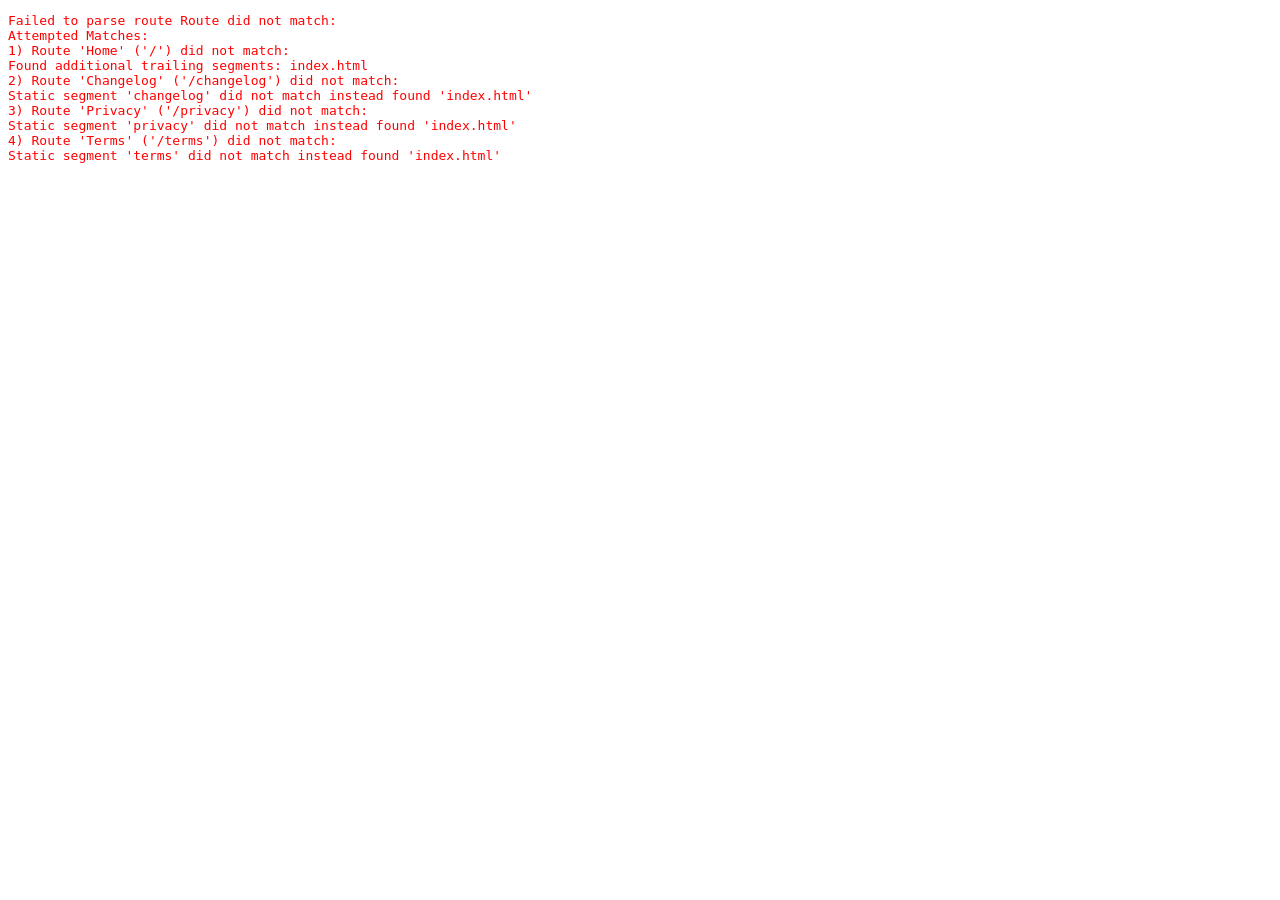
<file: index.html>
<!DOCTYPE html>
<html>
    <head>
        <title>dioxus | ⛺</title>
        <meta content="text/html;charset=utf-8" http-equiv="Content-Type">
        <meta name="viewport" content="width=device-width, initial-scale=1">
        <meta charset="UTF-8">
    <link rel="preload" as="script" href="/./assets/web-dxhb2f2a292b2aef4e.js" crossorigin></head>
    <body>
        <div id="main"></div>
    <script type="module" async src="/./assets/web-dxhb2f2a292b2aef4e.js"></script>
            </body>
</html>
</file>
